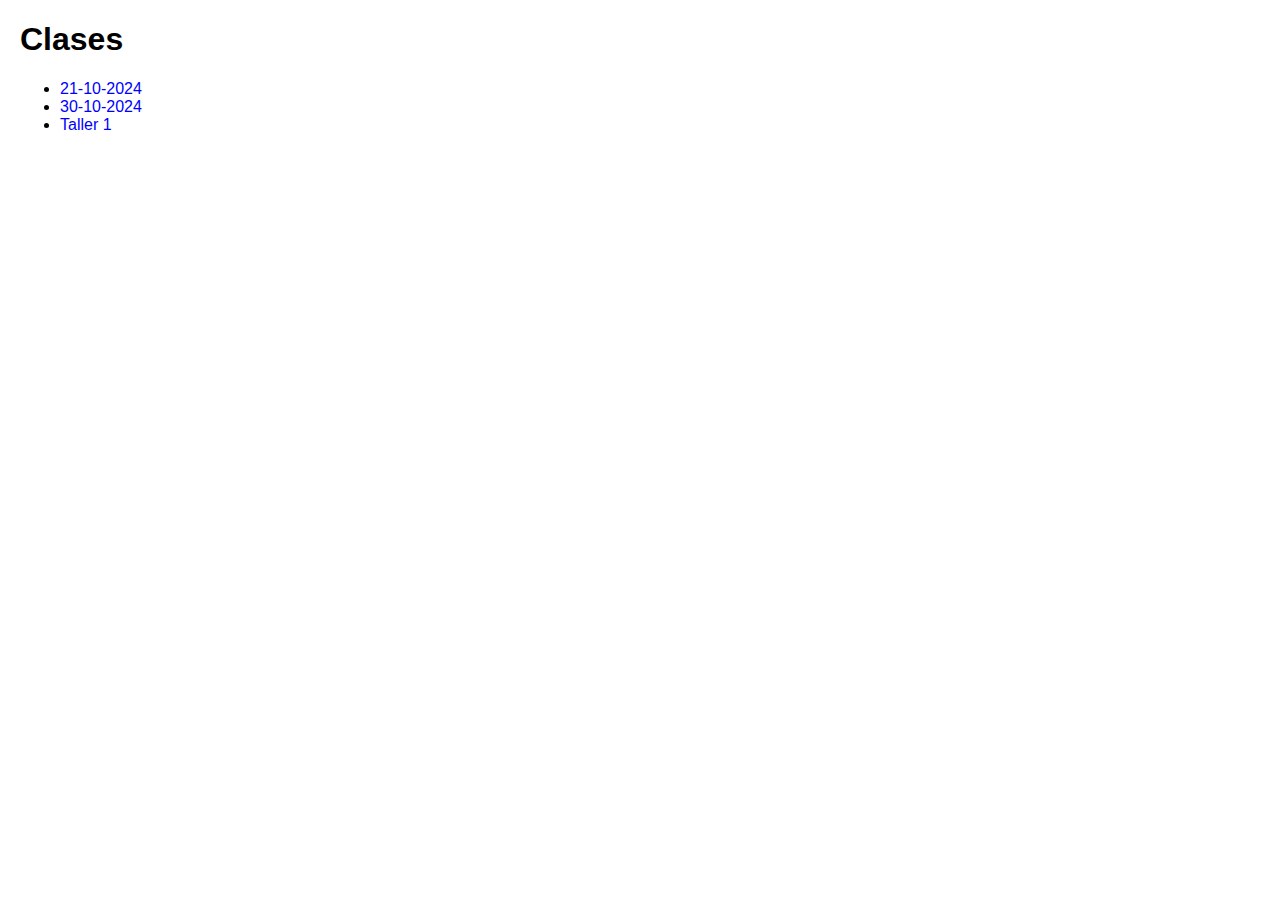
<file: index.html>
<!DOCTYPE html>
<html lang="es">
<head>
    <meta charset="UTF-8">
    <meta name="viewport" content="width=device-width, initial-scale=1.0">
    <title>Índice</title>
    <link rel="stylesheet" href="./styles.css">
</head>
<body>
    <h1>Clases</h1>
    <ul>
        <li><a href="./index21-10-2024.html">21-10-2024</a></li>
        <li><a href="./index30-10-2024.html">30-10-2024</a></li>
        <li><a href="./taller1.html">Taller 1</a></li>        
    </ul>
</body>
</html>
</file>
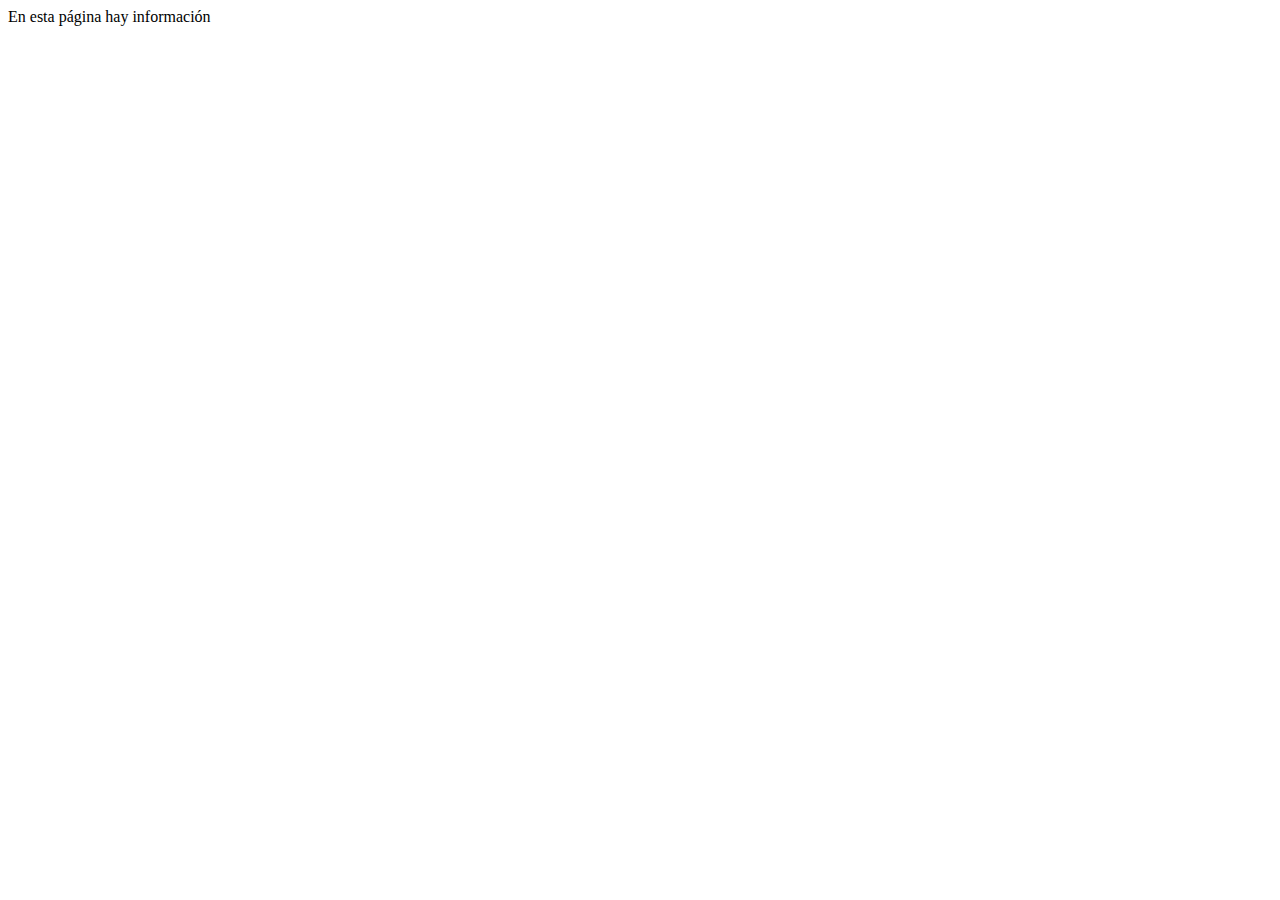
<file: index30-10-2024.html>
<!DOCTYPE html>
<html lang="en">
<head>
    <meta charset="UTF-8">
    <meta name="viewport" content="width=device-width, initial-scale=1.0">
    <title>Document</title>
    <script src="./index30-10-2024.js"></script>
</head>
<body>
    En esta página hay información 
</body>
</html>
</file>
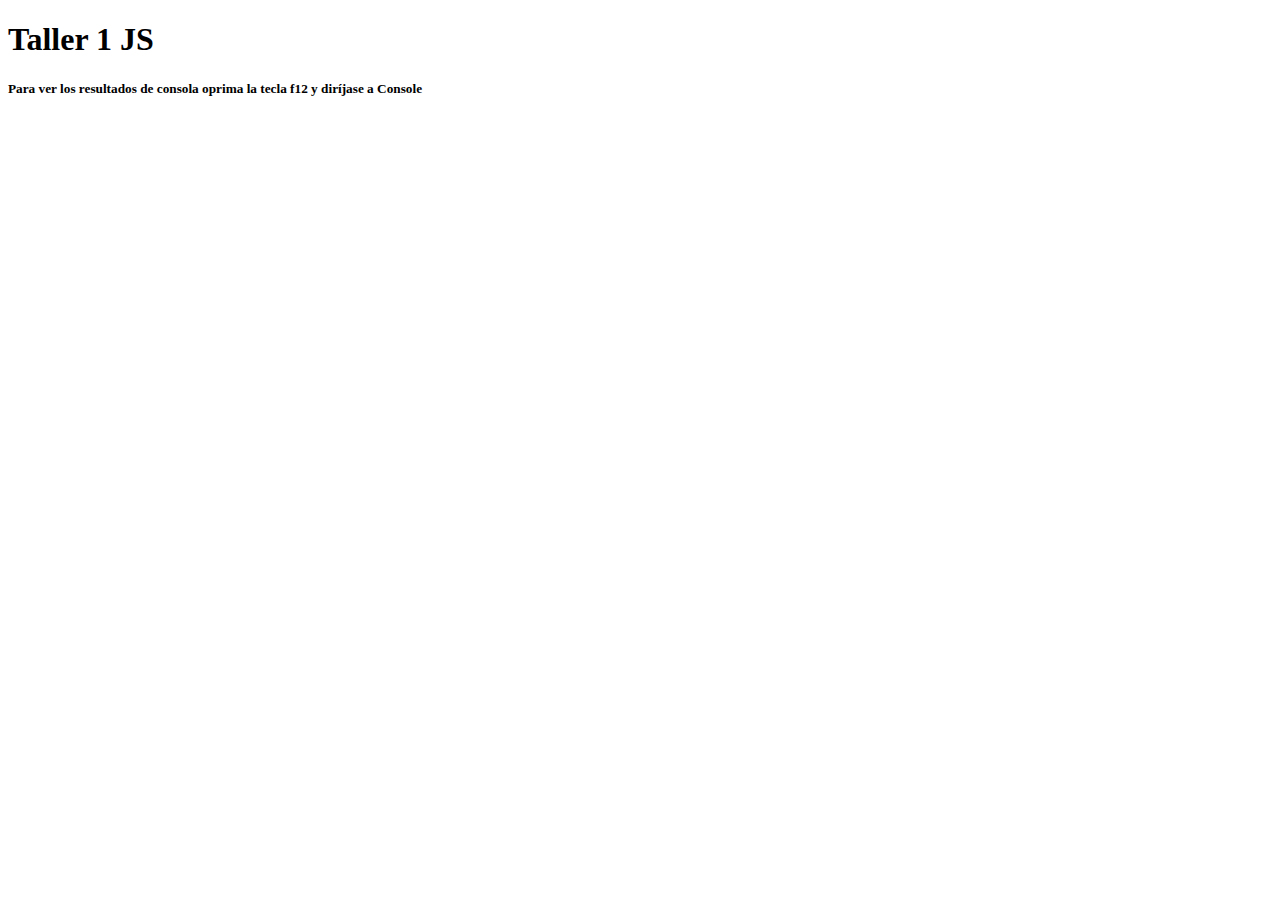
<file: taller1.html>
<!DOCTYPE html>
<html lang="es">
<head>
    <meta charset="UTF-8">
    <meta name="viewport" content="width=device-width, initial-scale=1.0">   
    <title>Taller 1</title>
    <script src="./taller1.js"></script>
</head>
<body>
    <h1>Taller 1 JS</h1>
    <h5>Para ver los resultados de consola oprima la tecla f12 y diríjase a Console</h5>
</body>
</html>
</file>
<file: styles.css>
body {
    font-family: Arial, sans-serif;
    margin: 20px;
}
a {
    text-decoration: none;
    color: blue;
}
a:hover {
    text-decoration: underline;
}
</file>
